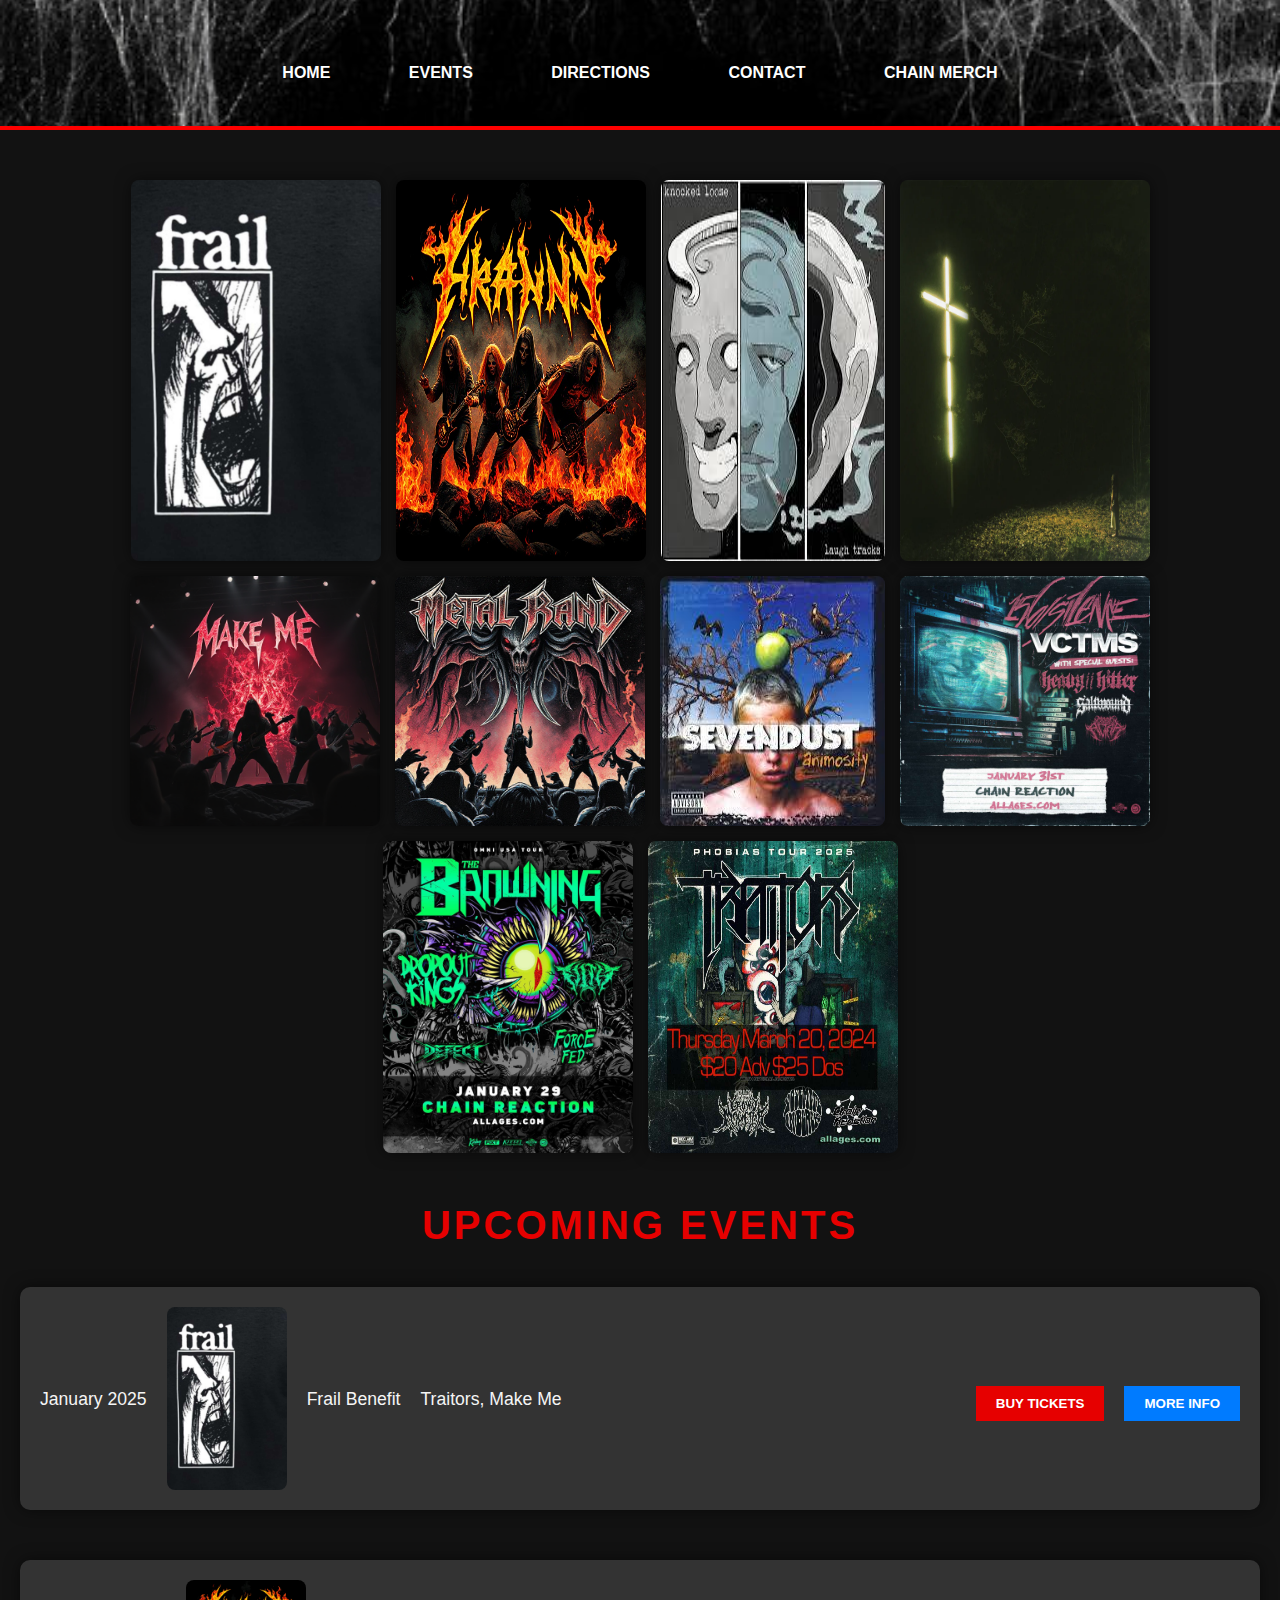
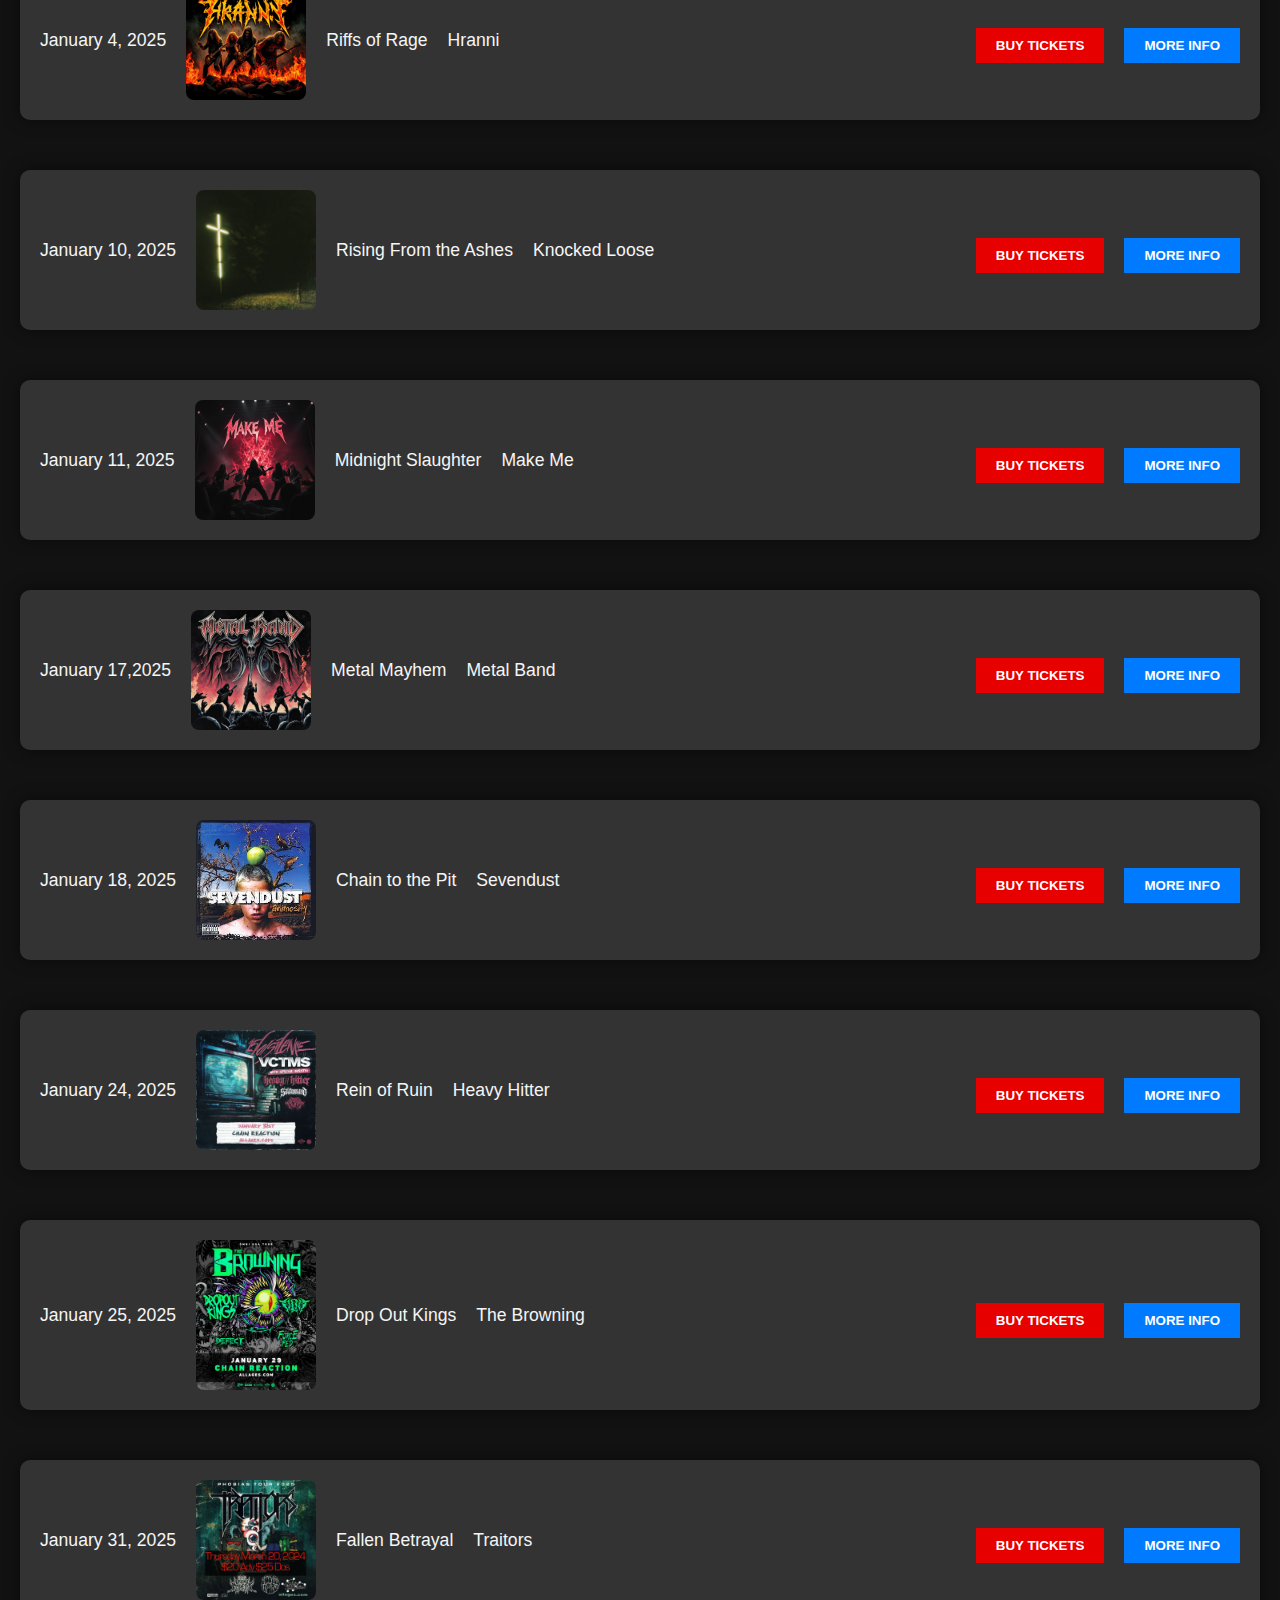
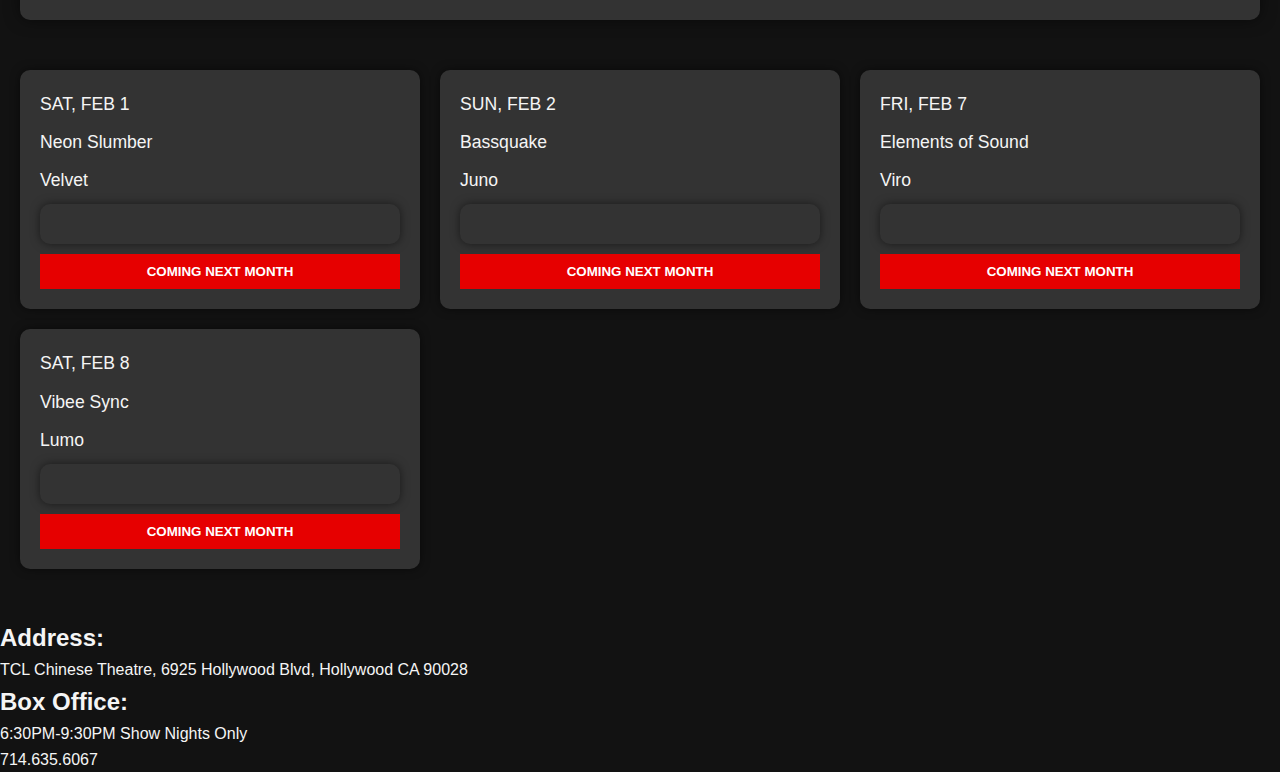
<file: index.html>
<!DOCTYPE html>
<html lang="en">
<head>
    <meta charset="UTF-8">
    <meta name="viewport" content="width=device-width, initial-scale=1.0">
    <title>Our Event Center</title>
    <link rel="stylesheet" href="./style.css" />
</head>
<body>
    <header>
        <nav>
            <a href="#home">Home</a>
            <a href="#events">Events</a>
            <a href="#directions">Directions</a>
            <a href="#contact">Contact</a>
            <a href="#chain-merch">Chain Merch</a>
        </nav>
    </header>

    <main>
        <section class="top center-slider">
            <div class="images">
                <img src="./images/Frail.png" placeholder="Frail">
                <img src="./images/Hranni.jpg" placeholder="Heranni">
                <img src="./images/knocked.jpeg" placeholder="knocked">
                <img src="./images/light_cross.png" placeholder="light_cross">
                <img src="./images/make_me.jpg" placeholder="make_me">
                <img src="./images/metal_band.jpg" placeholder="metal_band">
                <img src="./images/sevendust.jpeg" placeholder="sevendust">
                <img src="./images/Silence.png" placeholder="Silence">
                <img src="./images/The Browning.png" placeholder="The Browning">
                <img src="./images/traitors.png" placeholder="traitors">
            </div>
        </section>

        <section class="main upcoming-events" id="events">
            <h1>UPCOMING EVENTS</h1>

            <div class="event-1">
                <p id="date">January 2025</p>
                <img src="./images/Frail.png" placeholder="Frail">
                <p id="description">Frail Benefit</p>
                <p id="artists">Traitors, Make Me</p>
                <img placeholder="clock emoji"/>
                <img placeholder="ticket emoji"/>
                <div class="location"></div>
                <button id="buy-tickets1" onclick= "showAlert()" >Buy Tickets</button>
                <button class="more-info">More Info</button>
            </div>

            <div class="event-2">
                <p id="date">January 4, 2025</p>
                <img src="./images/Hranni.jpg" placeholder="Heranni">
                <p id="description">Riffs of Rage</p>
                <p id="artists">Hranni</p>
                <img placeholder="clock emoji"/>
                <img placeholder="ticket emoji"/>
                <div class="location"></div>
                <button id="buy-tickets" onclick="redirect(this)" value="buyticket2" >Buy Tickets</button>
                <button class="more-info">More Info</button>
            </div>

            <div class="event-3">
                <p id="date">January 10, 2025</p>
                <img src="./images/light_cross.png" placeholder="light_cross">
                <p id="description">Rising From the Ashes</p>
                <p id="artists">Knocked Loose</p>
                <img placeholder="clock emoji"/>
                <img placeholder="ticket emoji"/>
                <div class="location"></div>
                <button id="buy-tickets" onclick="redirect(this)" value="buyticket3" >Buy Tickets</button>
                <button class="more-info">More Info</button>
            </div>

            <div class="event-4">
                <p id="date">January 11, 2025</p>
                <img src="./images/make_me.jpg" placeholder="make_me">
                <p id="description">Midnight Slaughter</p>
                <p id="artists">Make Me</p>
                <img placeholder="clock emoji"/>
                <img placeholder="ticket emoji"/>
                <div class="location"></div>
                <button id="buy-tickets" onclick="redirect(this)" value="buyticket4" >Buy Tickets</button>
                <button class="more-info">More Info</button>
            </div>

            <div class="event-5">
                <p id="date">January 17,2025</p>
                <img src="./images/metal_band.jpg" placeholder="metal_band">
                <p id="description">Metal Mayhem</p>
                <p id="artists">Metal Band</p>
                <img placeholder="clock emoji"/>
                <img placeholder="ticket emoji"/>
                <div class="location"></div>
                <button id="buy-tickets" onclick="redirect(this)" value="buyticket5" >Buy Tickets</button>
                <button class="more-info">More Info</button>
            </div>

            <div class="event-6">
                <p id="date">January 18, 2025</p>
                <img src="./images/sevendust.jpeg" placeholder="sevendust">
                <p id="description">Chain to the Pit</p>
                <p id="artists">Sevendust</p>
                <img placeholder="clock emoji"/>
                <img placeholder="ticket emoji"/>
                <div class="location"></div>
                <button id="buy-tickets" onclick="redirect(this)" value="buyticket6" >Buy Tickets</button>
                <button class="more-info">More Info</button>
            </div>

            <div class="event-7">
                <p id="date">January 24, 2025</p>
                <img src="./images/Silence.png" placeholder="Silence">
                <p id="description">Rein of Ruin</p>
                <p id="artists">Heavy Hitter</p>
                <img placeholder="clock emoji"/>
                <img placeholder="ticket emoji"/>
                <div class="location"></div>
                <button id="buy-tickets" onclick="redirect(this)" value="buyticket7" >Buy Tickets</button>
                <button class="more-info">More Info</button>
            </div>

            <div class="event-8">
                <p id="date">January 25, 2025</p>
                <img src="./images/The Browning.png" placeholder="The Browning">
                <p id="description">Drop Out Kings</p>
                <p id="artists">The Browning</p>
                <img placeholder="clock emoji"/>
                <img placeholder="ticket emoji"/>
                <div class="location"></div>
                <button id="buy-tickets" onclick="redirect(this)" value="buyticket8" >Buy Tickets</button>
                <button class="more-info">More Info</button>
            </div>

            <div class="event-9">
                <p id="date">January 31, 2025</p>
                <img src="./images/traitors.png" placeholder="traitors">
                <p id="description">Fallen Betrayal</p>
                <p id="artists">Traitors</p>
                <img placeholder="clock emoji"/>
                <img placeholder="ticket emoji"/>
                <div class="location"></div>
                <button id="buy-tickets" onclick="redirect(this)" value="buyticket9" >Buy Tickets</button>
                <button class="more-info">More Info</button>
            </div>
        </section>

        <section class="main just-announced">
            <div id="event-1">
                <p id="date">SAT, FEB 1</p>
                <p id="event-name">Neon Slumber</p>
                <p id="artists">Velvet</p>
                <div class="location"></div>
                <button class="tickets">COMING NEXT MONTH</button>
            </div>

            <div id="event-2">
                <p id="date">SUN, FEB 2</p>
                <p id="event-name">Bassquake</p>
                <p id="artists">Juno</p>
                <div class="location"></div>
                <button class="tickets">COMING NEXT MONTH</button>
            </div>

            <div id="event-3">
                <p id="date">FRI, FEB 7</p>
                <p id="event-name">Elements of Sound</p>
                <p id="artists">Viro</p>
                <div class="location"></div>
                <button class="tickets">COMING NEXT MONTH</button>
            </div>

            <div id="event-4">
                <p id="date">SAT, FEB 8</p>
                <p id="event-name">Vibee Sync</p>
               <p id="artists">Lumo</p>
                <div class="location"></div>
                <button class="tickets">COMING NEXT MONTH</button>
            </div>
        </section>
    </main>
    <footer id="directions">
        <h2 id="address">Address:</h2>
        <p>TCL Chinese Theatre, 6925 Hollywood Blvd, Hollywood CA 90028</p>
        <h2 id="box-office">Box Office:</h2>
        <p>6:30PM-9:30PM Show Nights Only</p>
        <p id="phone">714.635.6067</p>
    </footer>
    <script type="text/javascript" src="./scripts.js"></script>
</body>
</html>
</file>
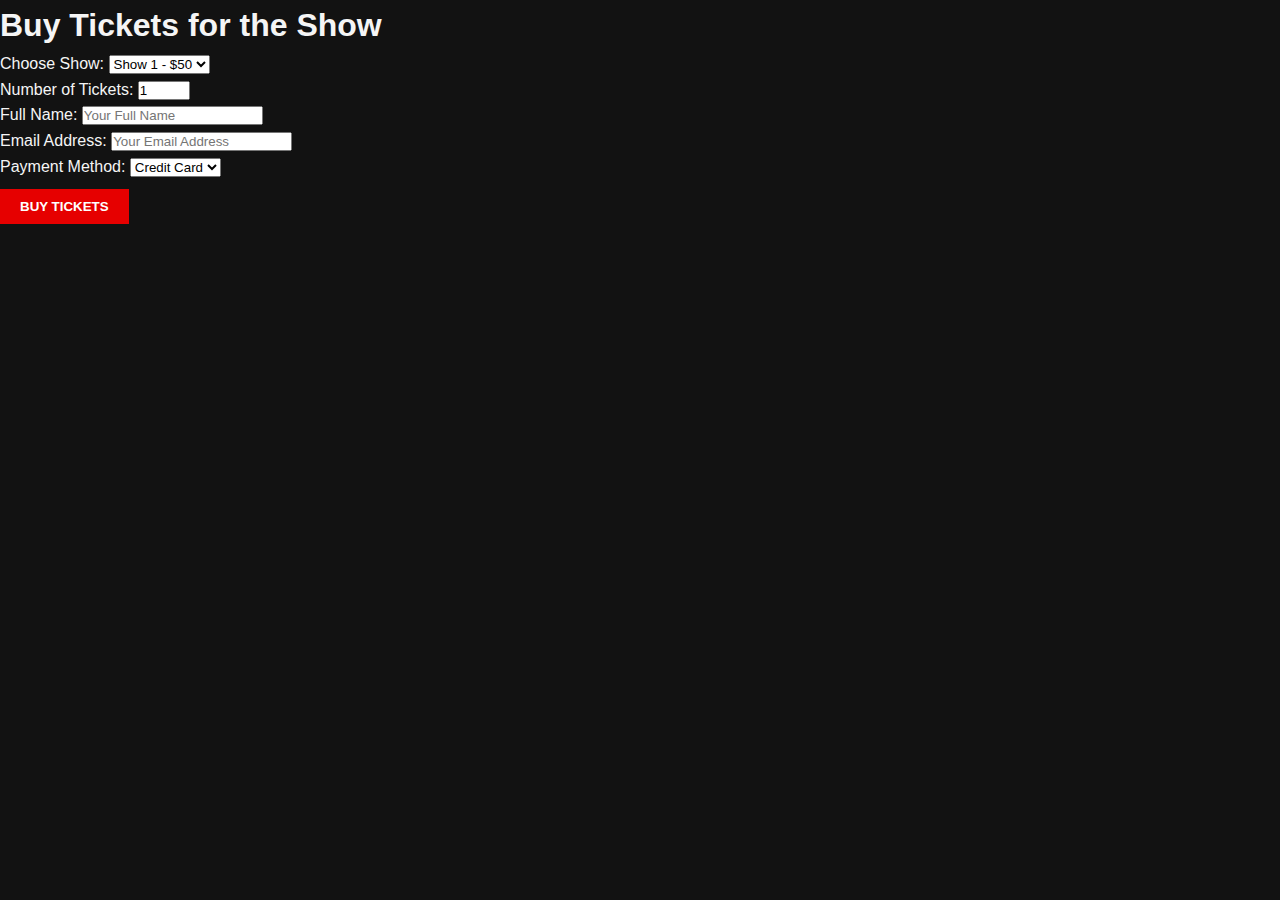
<file: buyticket1.html>
<!DOCTYPE html>
<html lang="en">
<head>
    <meta charset="UTF-8">
    <meta name="viewport" content="width=device-width, initial-scale=1.0">
    <title>Buy Tickets for the Show</title>
    <link rel="stylesheet" href="./style.css" />
</head>
<body>
    <div class="container">
        <h1>Buy Tickets for the Show</h1>
        <div class="ticket-info">
            <label for="show">Choose Show:</label>
            <select id="show" name="show">
                <option value="show1">Show 1 - $50</option>
                <option value="show2">Show 2 - $60</option>
                <option value="show3">Show 3 - $40</option>
            </select>
        </div>
        <div class="ticket-info">
            <label for="num-tickets">Number of Tickets:</label>
            <input type="number" id="num-tickets" name="num-tickets" min="1" max="10" value="1">
        </div>
        <div class="ticket-info">
            <label for="full-name">Full Name:</label>
            <input type="text" id="full-name" name="full-name" placeholder="Your Full Name">
        </div>
        <div class="ticket-info">
            <label for="email">Email Address:</label>
            <input type="email" id="email" name="email" placeholder="Your Email Address">
        </div>
        <div class="ticket-info">
            <label for="payment-method">Payment Method:</label>
            <select id="payment-method" name="payment-method">
                <option value="credit-card">Credit Card</option>
                <option value="paypal">PayPal</option>
            </select>
        </div>
        <button type="submit">Buy Tickets</button>
    </div>
    <script src="./scripts.js"></script>
</body>
</html>
</file>
<file: style.css>
* {
    margin: 0;
    padding: 0;
    box-sizing: border-box;
    font-family: 'Arial', sans-serif;
}

body {
    background-color: #121212; /* Dark background for the metal vibe */
    color: #f5f5f5; /* Light text to contrast with the dark background */
    font-size: 16px;
    line-height: 1.6;
}

header {
    background: url(images/header.jpg) no-repeat center center/cover;
    background-image: top;
    padding: 40px 20px;
    text-align: center;
    color: #fff;
    border-bottom: 4px solid #f00;
}

header h2 {
    font-size: 1.8em;
    text-transform: uppercase;
    letter-spacing: 3px;
    font-weight: bold;
}

header p {
    font-size: 1.2em;
    margin: 10px 0;
}

nav {
    margin-top: 20px;
}

nav a {
    color: #fff;
    text-decoration: none;
    padding: 12px 25px;
    font-weight: bold;
    text-transform: uppercase;
    margin: 0 10px;
    border: 2px solid transparent;
    transition: all 0.3s ease;
}

nav a:hover {
    background-color: #e60000;
    border-color: #e60000;
}

nav img {
    width: 30px;
    margin: 0 10px;
    opacity: 0.7;
    transition: opacity 0.3s ease;
}

nav img:hover {
    opacity: 1;
}

main {
    padding: 50px 20px;
}

/* Slider */
.center-slider .images {
    display: flex;
    justify-content: center;
    flex-wrap: wrap;
    gap: 15px;
    margin-bottom: 40px;
}

.center-slider img {
    max-width: 250px; /* Set a smaller width for slider images */
    height: auto;
    border-radius: 8px;
    box-shadow: 0 0 15px rgba(0, 0, 0, 0.5);
}

/* Upcoming Events Section */
.upcoming-events h1 {
    text-align: center;
    font-size: 2.5em;
    text-transform: uppercase;
    margin-bottom: 30px;
    letter-spacing: 3px;
    font-weight: bold;
    color: #e60000;
}

.upcoming-events div {
    margin-bottom: 50px;
}

.upcoming-events .event-1,
.upcoming-events .event-2,
.upcoming-events .event-3,
.upcoming-events .event-4,
.upcoming-events .event-5,
.upcoming-events .event-6,
.upcoming-events .event-7,
.upcoming-events .event-8,
.upcoming-events .event-9 {
    background-color: #333;
    padding: 20px;
    border-radius: 10px;
    box-shadow: 0 0 15px rgba(0, 0, 0, 0.5);
    display: flex;
    gap: 20px;
    align-items: center;
}

.upcoming-events img {
    width: 120px; /* Set a smaller width for event images */
    height: auto;
    border-radius: 8px;
}

.upcoming-events p {
    font-size: 1.1em;
}

.upcoming-events .event-1 p,
.upcoming-events .event-2 p,
.upcoming-events .event-3 p,
.upcoming-events .event-4 p,
.upcoming-events .event-5 p,
.upcoming-events .event-6 p,
.upcoming-events .event-7 p,
.upcoming-events .event-8 p,
.upcoming-events .event-9 p {
    margin: 10px 0;
}

button {
    background-color: #e60000;
    color: #fff;
    border: none;
    padding: 10px 20px;
    text-transform: uppercase;
    font-weight: bold;
    cursor: pointer;
    transition: background-color 0.3s ease;
    margin-top: 10px;
    width: auto;
}

button:hover {
    background-color: #cc0000;
}

button.buy-tickets {
    background-color: #4CAF50;
}

button.buy-tickets:hover {
    background-color: #45a049;
}

button.more-info {
    background-color: #007BFF;
}

button.more-info:hover {
    background-color: #0056b3;
}

/* Just Announced Section */
.just-announced {
    display: grid;
    grid-template-columns: repeat(auto-fill, minmax(300px, 1fr));
    gap: 20px;
    margin-top: 40px;
}

.just-announced div {
    background-color: #333;
    padding: 20px;
    border-radius: 10px;
    box-shadow: 0 0 10px rgba(0, 0, 0, 0.5);
}

.just-announced p {
    font-size: 1.1em;
    margin-bottom: 10px;
}

.just-announced button {
    width: 100%;
    margin-top: 10px;
}

/* Location and event styling */
.event-1 .location,
.event-2 .location,
.event-3 .location,
.event-4 .location,
.event-5 .location,
.event-6 .location,
.event-7 .location,
.event-8 .location,
.event-9 .location {
    flex-grow: 1;
}

/* Responsiveness */
@media screen and (max-width: 768px) {
    .center-slider .images {
        flex-direction: column;
        align-items: center;
    }

    .upcoming-events .event-1,
    .upcoming-events .event-2,
    .upcoming-events .event-3,
    .upcoming-events .event-4,
    .upcoming-events .event-5,
    .upcoming-events .event-6,
    .upcoming-events .event-7,
    .upcoming-events .event-8,
    .upcoming-events .event-9 {
        flex-direction: column;
        align-items: center;
    }

    .just-announced {
        grid-template-columns: 1fr;
    }

    nav a {
        padding: 10px;
        font-size: 14px;
    }
}
</file>
